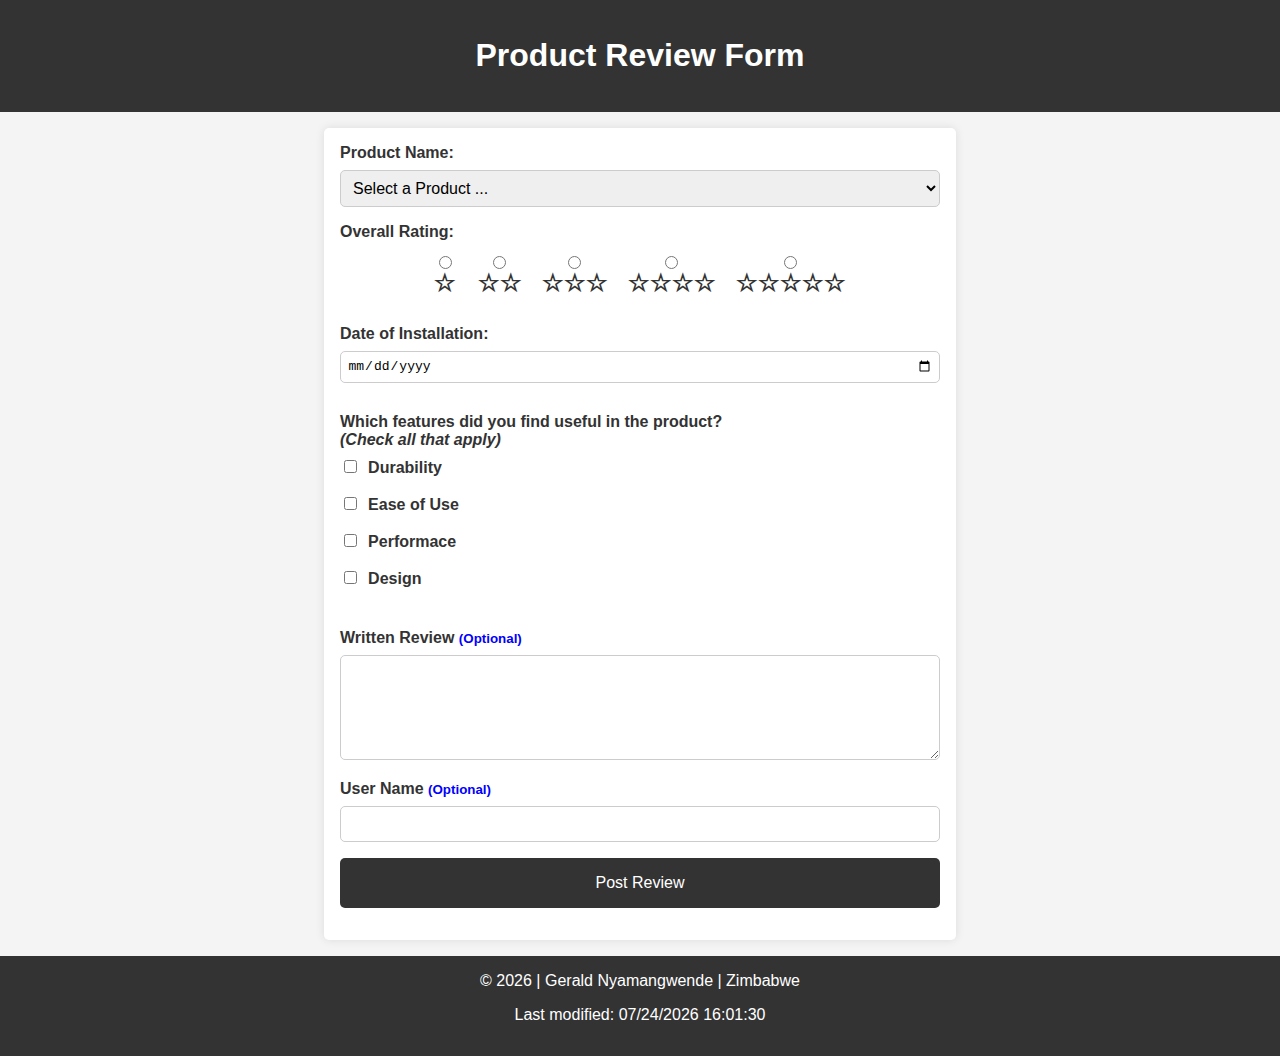
<file: form.html>
<!DOCTYPE html>
<html lang="en">
<head>
    <meta charset="UTF-8">
    <meta name="viewport" content="width=device-width, initial-scale=1.0">
    <title>Product Review Form</title>
    <meta name="description" content="Product Review Form - Gerald Tatenda Nyamangwende.">
    <meta name="author" content="Gerald Tatenda Nyamangwende">
    <link rel="stylesheet" href="styles/form.css">
    <script src="scripts/form.js" defer></script>
</head>
<body>
    <header>
        <h1>Product Review Form</h1>
    </header>
    <main>
        <form id="reviewForm" action="review.html" method="get">
            <div>
                <label for="productName">Product Name:</label>
                <select id="productName" name="productName" required>
                    <option value="" disabled selected>Select a Product ...</option>
                </select>
            </div>
            <div>
                <label>Overall Rating:</label>
                <div class="rating-container">
                    <div class="rating-item">
                        <input type="radio" id="star1" name="rating" value="1" required>
                        <label for="star1">☆</label>
                    </div>
                    <div class="rating-item">
                        <input type="radio" id="star2" name="rating" value="2" required>
                        <label for="star2">☆☆</label>
                    </div>
                    <div class="rating-item">
                        <input type="radio" id="star3" name="rating" value="3" required>
                        <label for="star3">☆☆☆</label>
                    </div>
                    <div class="rating-item">
                        <input type="radio" id="star4" name="rating" value="4" required>
                        <label for="star4">☆☆☆☆</label>
                    </div>
                    <div class="rating-item">
                        <input type="radio" id="star5" name="rating" value="5" required>
                        <label for="star5">☆☆☆☆☆</label>
                    </div>
                </div>
            </div>
            <div>
                <label for="installationDate">Date of Installation:</label>
                <input type="date" id="installationDate" name="installationDate" required>
            </div>
            <div class="feature-container">
                <label>Which features did you find useful in the product? <br><em>(Check all that apply)</em></label>
                <div class="tick-box">
                    <div>
                        <input type="checkbox" id="feature1" name="features" value="Feature 1">
                        <label for="feature1">Durability</label>
                    </div>
                    <div>
                        <input type="checkbox" id="feature2" name="features" value="Feature 2">
                        <label for="feature2">Ease of Use</label>
                    </div>
                    <div>
                        <input type="checkbox" id="feature3" name="features" value="Feature 3">
                        <label for="feature3">Performace</label>
                    </div>
                    <div>
                        <input type="checkbox" id="feature4" name="features" value="Feature 4">
                        <label for="feature4">Design</label>
                    </div>
                </div>
            </div>
            <div>
                <label for="writtenReview">Written Review <span class="optional">(Optional)</span></label>
                <textarea id="writtenReview" name="writtenReview" rows="6"></textarea>
            </div>
            <div>
                <label for="userName">User Name <span class="optional">(Optional)</span></label>
                <input type="text" id="userName" name="userName">
            </div>
            <div>
                <input type="submit" value="Post Review">
            </div>
        </form>
    </main>
    <footer>
        <div class="year-highlight">&copy; <span id="copyright-year"></span> | Gerald Nyamangwende | Zimbabwe</div>
        <div>Last modified: <span id="last-modified"></span></div>
    </footer>
</body>
</html>
</file>
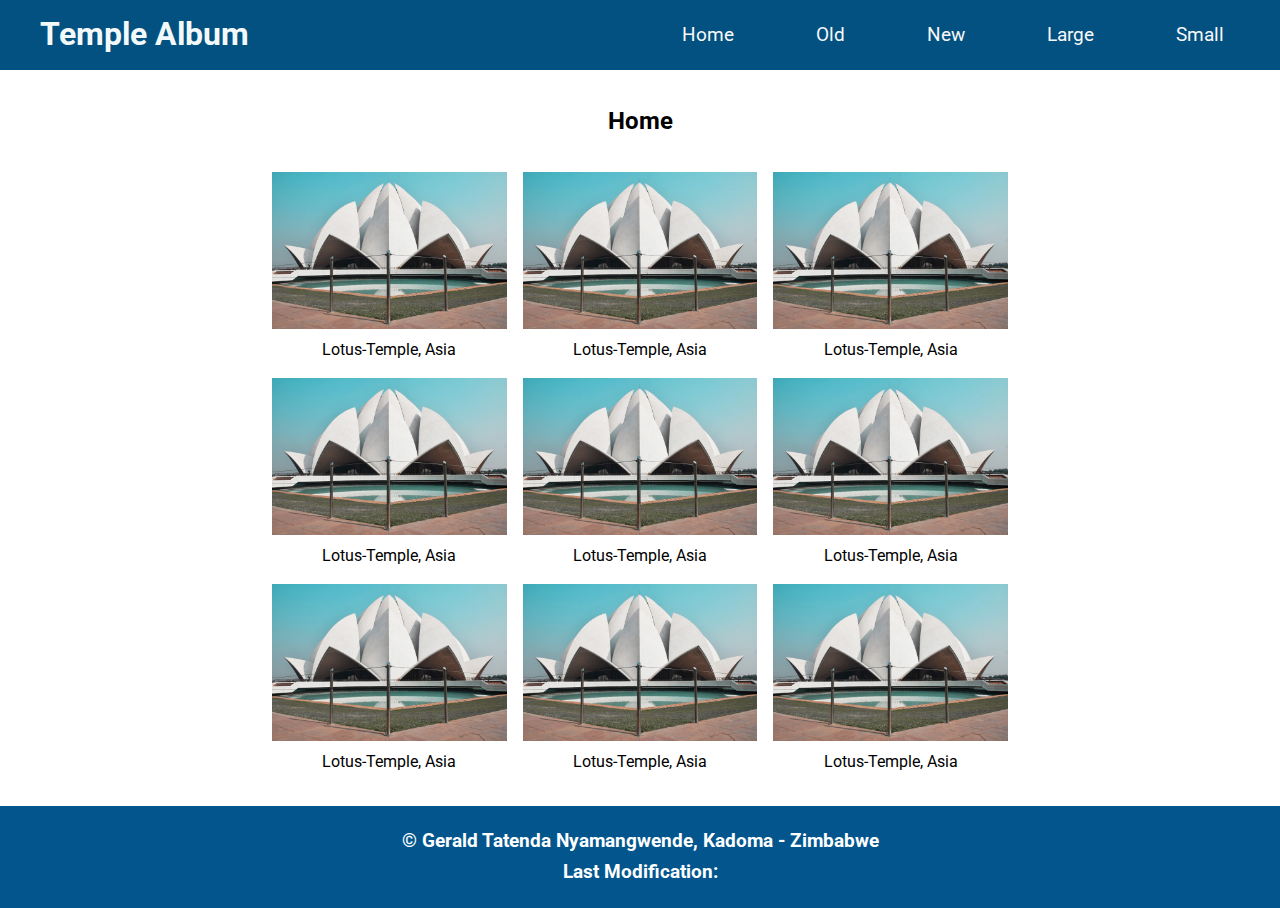
<file: temples.html>
<!DOCTYPE html>
<html lang="en">
<head>
    <meta charset="UTF-8">
    <meta name="viewport" content="width=device-width, initial-scale=1.0">
    <title>Picture Album - Temples</title>
    <meta name="description" content="WDD 131 - Dynamic Web Fundamentals.This page is for assingment Picture Album:This assignment applies the concepts presented in the learning activities to a picture album page that is responsive in small and larger views. This page will utilize a 'hamburger' menu and respond to user requests.">
    <meta name=" author" content="Gerald Tatenda Nyamangwende">
    <link rel="stylesheet" href="https://fonts.googleapis.com/css2?family=Lato:wght@300&family=Open+Sans:wght@500&family=Playpen+Sans&family=Roboto:ital,wght@0,100;0,300;0,400;0,500;0,700;0,900;1,100;1,300;1,400;1,500;1,700;1,900&display=swap">
    <link rel="stylesheet" href="..//styles/temples.css">
    <link rel="stylesheet" href="..//styles/temples-large.css">
    <script src="..//scripts/temples.js" defer></script>
    <script src="..//scripts/getdates.js" defer></script>
    <script src="..//styles/fonts.googleapis.com" defer></script>
</head>
<body>
    <header>
        <h1>Temple Album</h1>
        <button id="menu-toggle" class="menu-toggle"></button>
        <nav id="main-nav">
            <ul>
                <li><a href="#">Home</a></li>
                <li><a href="#">Old</a></li>
                <li><a href="#">New</a></li>
                <li><a href="#">Large</a></li>
                <li><a href="#">Small</a></li>
            </ul>
        </nav>
    </header>
    <main class="main-content">
        <h2 class="home-title">Home</h2>
       <figure>
            <img src="..//images/Lotus-Temple Asia.jpg" alt="Temple 1">
            <figcaption>Lotus-Temple, Asia</figcaption>
        </figure>        
       <figure>
            <img src="..//images/Lotus-Temple Asia.jpg" alt="Temple two">
            <figcaption>Lotus-Temple, Asia</figcaption>
        </figure>
       <figure>
            <img src="..//images/Lotus-Temple Asia.jpg" alt="Temple three">
            <figcaption>Lotus-Temple, Asia</figcaption>
        </figure>
       <figure>
            <img src="..//images/Lotus-Temple Asia.jpg" alt="Temple four">
            <figcaption>Lotus-Temple, Asia</figcaption>
        </figure>
       <figure>
            <img src="..//images/Lotus-Temple Asia.jpg" alt="Temple five">
            <figcaption>Lotus-Temple, Asia</figcaption>
        </figure >
       <figure>
            <img src="..//images/Lotus-Temple Asia.jpg" alt="Temple six">
            <figcaption>Lotus-Temple, Asia</figcaption>
        </figure>
       <figure>
            <img src="..//images/Lotus-Temple Asia.jpg" alt="Temple seven">
            <figcaption>Lotus-Temple, Asia</figcaption>
        </figure>
       <figure>
            <img src="..//images/Lotus-Temple Asia.jpg" alt="Temple eight">
            <figcaption>Lotus-Temple, Asia</figcaption>
        </figure>
       <figure>
            <img src="..//images/Lotus-Temple Asia.jpg" alt="Temple nine">
            <figcaption>Lotus-Temple, Asia</figcaption>
        </figure>     
    </main>
    <footer>
        <p>&copy; <span id="currentYear"></span> Gerald Tatenda Nyamangwende, Kadoma - Zimbabwe</p>
        <p id="lastModified">Last Modification: <span id="lastModifiedDate"></span></p>
    </footer>
    
</body>
</html>
</file>
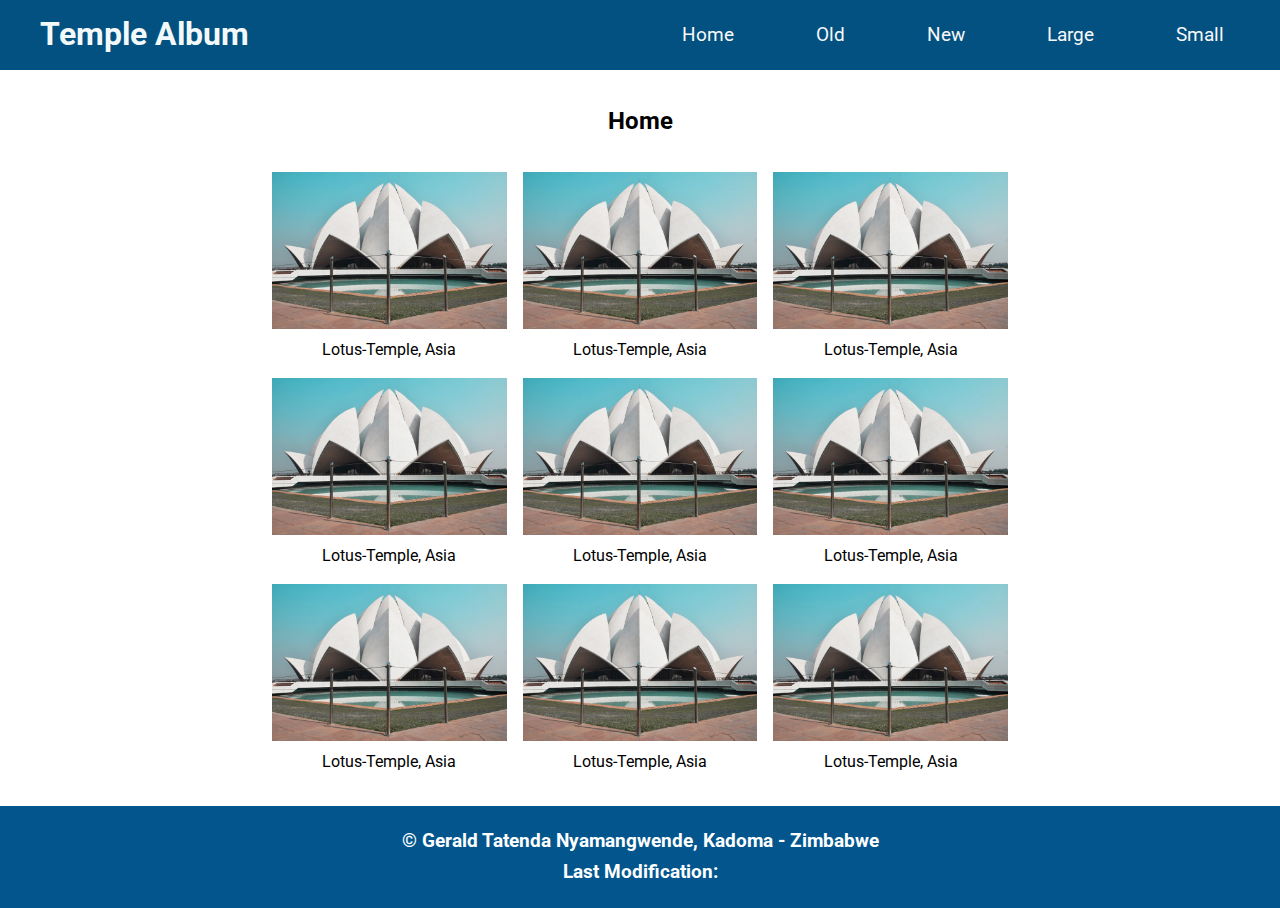
<file: week02/temples.html>
<!DOCTYPE html>
<html lang="en">
<head>
    <meta charset="UTF-8">
    <meta name="viewport" content="width=device-width, initial-scale=1.0">
    <title>Picture Album - Temples</title>
    <meta name="description" content="WDD 131 - Dynamic Web Fundamentals.This page is for assingment Picture Album:This assignment applies the concepts presented in the learning activities to a picture album page that is responsive in small and larger views. This page will utilize a 'hamburger' menu and respond to user requests.">
    <meta name=" author" content="Gerald Tatenda Nyamangwende">
    <link rel="stylesheet" href="https://fonts.googleapis.com/css2?family=Lato:wght@300&family=Open+Sans:wght@500&family=Playpen+Sans&family=Roboto:ital,wght@0,100;0,300;0,400;0,500;0,700;0,900;1,100;1,300;1,400;1,500;1,700;1,900&display=swap">
    <link rel="stylesheet" href="..//week02/styles/temples.css">
    <link rel="stylesheet" href="..//week02/styles/temples-large.css">
    <script src="..//scripts/temples.js" defer></script>
    <script src="..//scripts/getdates.js" defer></script>
</head>
<body>
    <header>
        <h1>Temple Album</h1>
        <button id="menu-toggle" class="menu-toggle"></button>
        <nav id="main-nav">
            <ul>
                <li><a href="#">Home</a></li>
                <li><a href="#">Old</a></li>
                <li><a href="#">New</a></li>
                <li><a href="#">Large</a></li>
                <li><a href="#">Small</a></li>
            </ul>
        </nav>
    </header>
    <main class="main-content">
        <h2 class="home-title">Home</h2>
       <figure>
            <img src="..//images/Lotus-Temple Asia.jpg" alt="Temple 1">
            <figcaption>Lotus-Temple, Asia</figcaption>
        </figure>        
       <figure>
            <img src="..//images/Lotus-Temple Asia.jpg" alt="Temple two">
            <figcaption>Lotus-Temple, Asia</figcaption>
        </figure>
       <figure>
            <img src="..//images/Lotus-Temple Asia.jpg" alt="Temple three">
            <figcaption>Lotus-Temple, Asia</figcaption>
        </figure>
       <figure>
            <img src="..//images/Lotus-Temple Asia.jpg" alt="Temple four">
            <figcaption>Lotus-Temple, Asia</figcaption>
        </figure>
       <figure>
            <img src="..//images/Lotus-Temple Asia.jpg" alt="Temple five">
            <figcaption>Lotus-Temple, Asia</figcaption>
        </figure >
       <figure>
            <img src="..//images/Lotus-Temple Asia.jpg" alt="Temple six">
            <figcaption>Lotus-Temple, Asia</figcaption>
        </figure>
       <figure>
            <img src="..//images/Lotus-Temple Asia.jpg" alt="Temple seven">
            <figcaption>Lotus-Temple, Asia</figcaption>
        </figure>
       <figure>
            <img src="..//images/Lotus-Temple Asia.jpg" alt="Temple eight">
            <figcaption>Lotus-Temple, Asia</figcaption>
        </figure>
       <figure>
            <img src="..//images/Lotus-Temple Asia.jpg" alt="Temple nine">
            <figcaption>Lotus-Temple, Asia</figcaption>
        </figure>     
    </main>
    <footer>
        <p>&copy; <span id="currentYear"></span> Gerald Tatenda Nyamangwende, Kadoma - Zimbabwe</p>
        <p id="lastModified">Last Modification: <span id="lastModifiedDate"></span></p>
    </footer>
    
</body>
</html>
</file>
<file: styles/form.css>
body {
    font-family: Arial, sans-serif;
    margin: 0;
    padding: 0;
    background-color: #f4f4f4;
}

header, footer {
    background-color: #333;
    color: #fff;
    text-align: center;
    padding: 1em 0;
}

main {
    padding: 1em;
}

form {
    max-width: 600px;
    margin: 0 auto;
    padding: 1em;
    background: #fff;
    border-radius: 5px;
    box-shadow: 0 0 10px rgba(0, 0, 0, 0.1);
}

div {
    margin-bottom: 1em;
}

label {
    margin-bottom: .5em;
    color: #333333;
    display: block;
    font-weight: bold;
}

input[type="text"],
input[type="date"],
textarea,
select {
    border: 1px solid #CCCCCC;
    padding: .5em;
    font-size: 1em;
    width: 100%;
    box-sizing: border-box;
    border-radius: 5px;
}

input[type="radio"],
input[type="checkbox"] {
    margin-right: .5em;
}

input[type="submit"] {
    background: #333;
    color: #fff;
    border: 0;
    padding: 1em 2em;
    font-size: 1em;
    border-radius: 5px;
    cursor: pointer;
    width: 100%;
}

input[type="submit"]:hover {
    background: #555;
}

.rating-container {
    display: flex;
    justify-content: center;
    margin-top: 10px;
}

.rating-item {
    display: flex;
    flex-direction: column;
    margin: 0 10px;
}

.rating-container input[type="radio"] {
    margin-top: 5px;
}

.rating-container label {
    font-size: 1.5em;
    cursor: pointer;
}

.rating-container input[type="radio"]:checked + label {
    color: goldenrod;
}
  
.tick-box {
    margin-bottom: 20px;
  }
  
.tick-box label {
    display: inline-flex;
    margin-bottom: 1px;
  }
  
.tick-box input[type="radio"] {
    margin-right: 5px;
  }

.feature-container {
    margin-top: 30px;
    margin-bottom: 40px;
}

.optional {
    font-size: smaller;
    color: blue;
}

@media (max-width: 600px) {
    .rating-container {
        flex-direction: column;
        align-items: center;
    }

    .rating-item {
        margin: 10px 0;
    }

    .rating-container label {
        font-size: 1.2em;
    }
}
</file>
<file: styles/temples.css>
@media screen and (max-width: 768px) {
   
    .menu-toggle {
        font-size: 1.5rem;
        border: 0;
        background: none;
        color: rgb(28, 32, 32);
        position: absolute;
        top: 1rem;
        right: 1rem;
    }
    
    .menu-toggle::before {
        content: "☰";
    }
    
    .menu-toggle.open::before {
        content: "☑️";
    }
    
    .open a {
        display: block;
    }
    
    #main-nav {
        display: none;
    }
    
    .main-content {
        display: block;
    }
    
    #main-nav ul {
        display: none; 
        flex-direction: column;
        align-items: center;
    }
    
    #main-nav.open ul {
        display: flex; 
    }
    
    }
    
    *{
        box-sizing: border-box;
        margin: 0;
        padding-left: 0;
    }
    
    body {
        font-family: 'Roboto', sans-serif;
        line-height: 1.6;
    }
    
    header {
        background-color: #025180;
        color: #f3f9fa;
        display: flex;
        align-items: center;
        height: 70px;   
    }
    
    h1 {
        margin-right: auto;
        margin-left: 40px;
    }
    
    nav ul {
        list-style-type: none;
        display: flex;
        justify-content: flex-end;
    }
    
    nav ul li {
        margin: 0 1rem;
    }
    
    nav ul li a {
        color: #98dcf7;
        text-decoration: none;
        font-size: larger;
        margin-right: 30px;    
    }
    
    main {
        max-width: 800px;
        margin: 0 auto;
        padding: 2rem;
        display: grid;
        grid-template-columns: repeat(3, 1fr);
        gap: 1rem;
    }
    
    h2 {
        margin-bottom: 1rem;
        text-align: center;
    }
    
    figure {
        margin: 0;
        text-align: center;
    }
    
    img {
        max-width: 100%;
        height: auto;
        display: block;
    }
    
    figcaption {
        margin-top: 0.5rem;
    }
    
    footer {
        background: #02568d;
        padding: 20px;
        font-weight: bold;
        font-size: larger;
        text-align: center;
        color: #fff;
        
    }
</file>
<file: styles/temples-large.css>
@media screen and (min-width: 768px) {
    main.content {
        display: grid;
        grid-template-columns: repeat(3, 1fr);
        gap: 1rem;
    }

    .main-content .home-title {
        grid-column: 1 / -1;
        text-align: center;
    }

    #main-nav ul {
        display: flex;

    }
}
    h1{
        margin-right: auto;
    }
  
    nav ul {
        list-style-type: none;
        display: flex;
        justify-content: flex-end; 
    }
    
    nav ul li {
        margin: 0 1rem;
    }
    
    nav ul li a {
        color: #6df7f0;
        text-decoration: none;
        font-size: larger;    
    } 
    .menu-toggle{
        visibility: hidden;
        display: none;
    }

    #main-nav {
        display: flex; 
        align-items: center; 
    }

    #main-nav ul li a {
        color: rgb(248, 248, 248);
        text-decoration: none;
        padding: 10px; 
    }
        
    #main-nav ul li a:hover {
        background-color:rgb(80, 198, 245); 
}
</file>
<file: week02/styles/temples.css>
@media screen and (max-width: 768px) {
   
    .menu-toggle {
        font-size: 1.5rem;
        border: 0;
        background: none;
        color: rgb(28, 32, 32);
        position: absolute;
        top: 1rem;
        right: 1rem;
    }
    
    .menu-toggle::before {
        content: "☰";
    }
    
    .menu-toggle.open::before {
        content: "☑️";
    }
    
    .open a {
        display: block;
    }
    
    #main-nav {
        display: none;
    }
    
    .main-content {
        display: block;
    }
    
    #main-nav ul {
        display: none; 
        flex-direction: column;
        align-items: center;
    }
    
    #main-nav.open ul {
        display: flex; 
    }
    
    }
    
    *{
        box-sizing: border-box;
        margin: 0;
        padding-left: 0;
    }
    
    body {
        font-family: 'Roboto', sans-serif;
        line-height: 1.6;
    }
    
    header {
        background-color: #025180;
        color: #f3f9fa;
        display: flex;
        align-items: center;
        height: 70px;   
    }
    
    h1 {
        margin-right: auto;
        margin-left: 40px;
    }
    
    nav ul {
        list-style-type: none;
        display: flex;
        justify-content: flex-end;
    }
    
    nav ul li {
        margin: 0 1rem;
    }
    
    nav ul li a {
        color: #98dcf7;
        text-decoration: none;
        font-size: larger;
        margin-right: 30px;    
    }
    
    main {
        max-width: 800px;
        margin: 0 auto;
        padding: 2rem;
        display: grid;
        grid-template-columns: repeat(3, 1fr);
        gap: 1rem;
    }
    
    h2 {
        margin-bottom: 1rem;
        text-align: center;
    }
    
    figure {
        margin: 0;
        text-align: center;
    }
    
    img {
        max-width: 100%;
        height: auto;
        display: block;
    }
    
    figcaption {
        margin-top: 0.5rem;
    }
    
    footer {
        background: #02568d;
        padding: 20px;
        font-weight: bold;
        font-size: larger;
        text-align: center;
        color: #fff;
        
    }
</file>
<file: week02/styles/temples-large.css>
@media screen and (min-width: 768px) {
    main.content {
        display: grid;
        grid-template-columns: repeat(3, 1fr);
        gap: 1rem;
    }

    .main-content .home-title {
        grid-column: 1 / -1;
        text-align: center;
    }

    #main-nav ul {
        display: flex;

    }
}
    h1{
        margin-right: auto;
    }
  
    nav ul {
        list-style-type: none;
        display: flex;
        justify-content: flex-end; 
    }
    
    nav ul li {
        margin: 0 1rem;
    }
    
    nav ul li a {
        color: #6df7f0;
        text-decoration: none;
        font-size: larger;    
    } 
    .menu-toggle{
        visibility: hidden;
        display: none;
    }

    #main-nav {
        display: flex; 
        align-items: center; 
    }

    #main-nav ul li a {
        color: rgb(248, 248, 248);
        text-decoration: none;
        padding: 10px; 
    }
        
    #main-nav ul li a:hover {
        background-color:rgb(80, 198, 245); 
}
</file>
